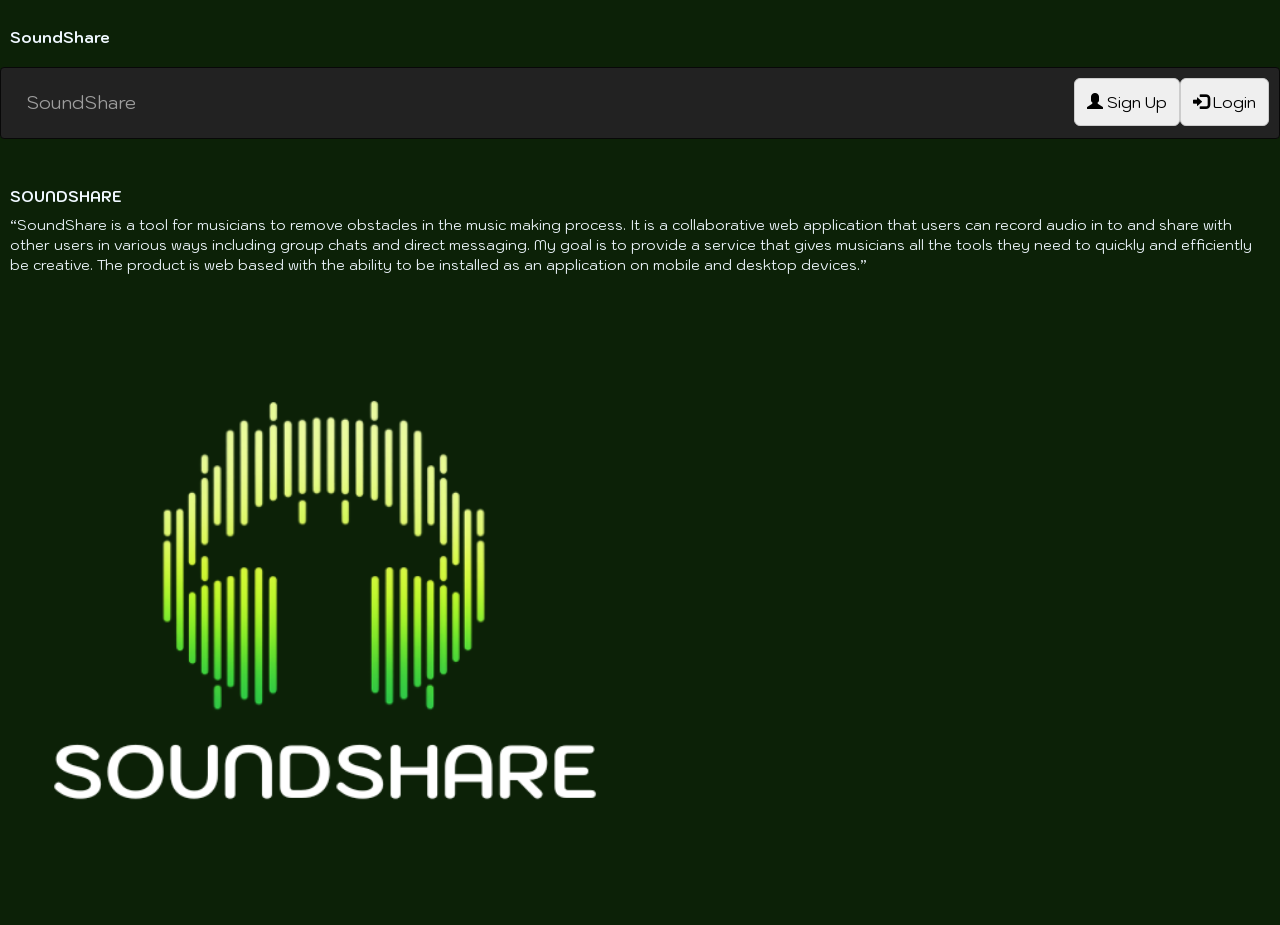
<file: src/client/index.html>
<!DOCTYPE html>

<head>
    <link rel="manifest" href="manifest.json">
    <meta name="viewport" content="width=device-width, initial-scale=1.0">
    <link rel="stylesheet" href="https://maxcdn.bootstrapcdn.com/bootstrap/3.4.1/css/bootstrap.min.css">
    <link href="css/base.css" rel="stylesheet">
    <link href="css/index.css" rel="stylesheet">
    <link href="css/modal.css" rel="stylesheet">

    <title>SoundShare</title>
    <link rel="icon" type="image/x-icon" href="assets/soundshare_logo.png">
</head>

<body>
    <div id="wrapper">

        <header class="banner">
            <h1>SoundShare</h1>
        </header>

        <nav class="navbar navbar-inverse">
            <div class="container-fluid">
                <div class="navbar-header">
                    <a class="navbar-brand" href="index.html">SoundShare</a>
                </div>
                <ul class="nav navbar-nav navbar-right">
                    <li><button  id="sign_up"><span class="glyphicon glyphicon-user"></span> Sign Up</button></li>
                    <li><button id="login"><span class="glyphicon glyphicon-log-in"></span> Login</button></li>
                </ul>
            </div>
        </nav>

        <main>

            <h1>SOUNDSHARE</h1>

            <p>“SoundShare is a tool for musicians to remove obstacles in the music making process. It is a
                collaborative web application that users can record audio in to and share with other users in various
                ways including group chats and direct messaging. My goal is to provide a service that gives musicians
                all the tools they need to quickly and efficiently be creative. The product is web based with the
                ability to be installed as an application on mobile and desktop devices.”</p>

            <img src="assets/soundshare_name_logo.png" style="width: 50%;">

        </main>

        <div class="signup"></div>
        
    </div>

    <script type="module" src="js/index.js"></script>

</body>

</html>
</file>
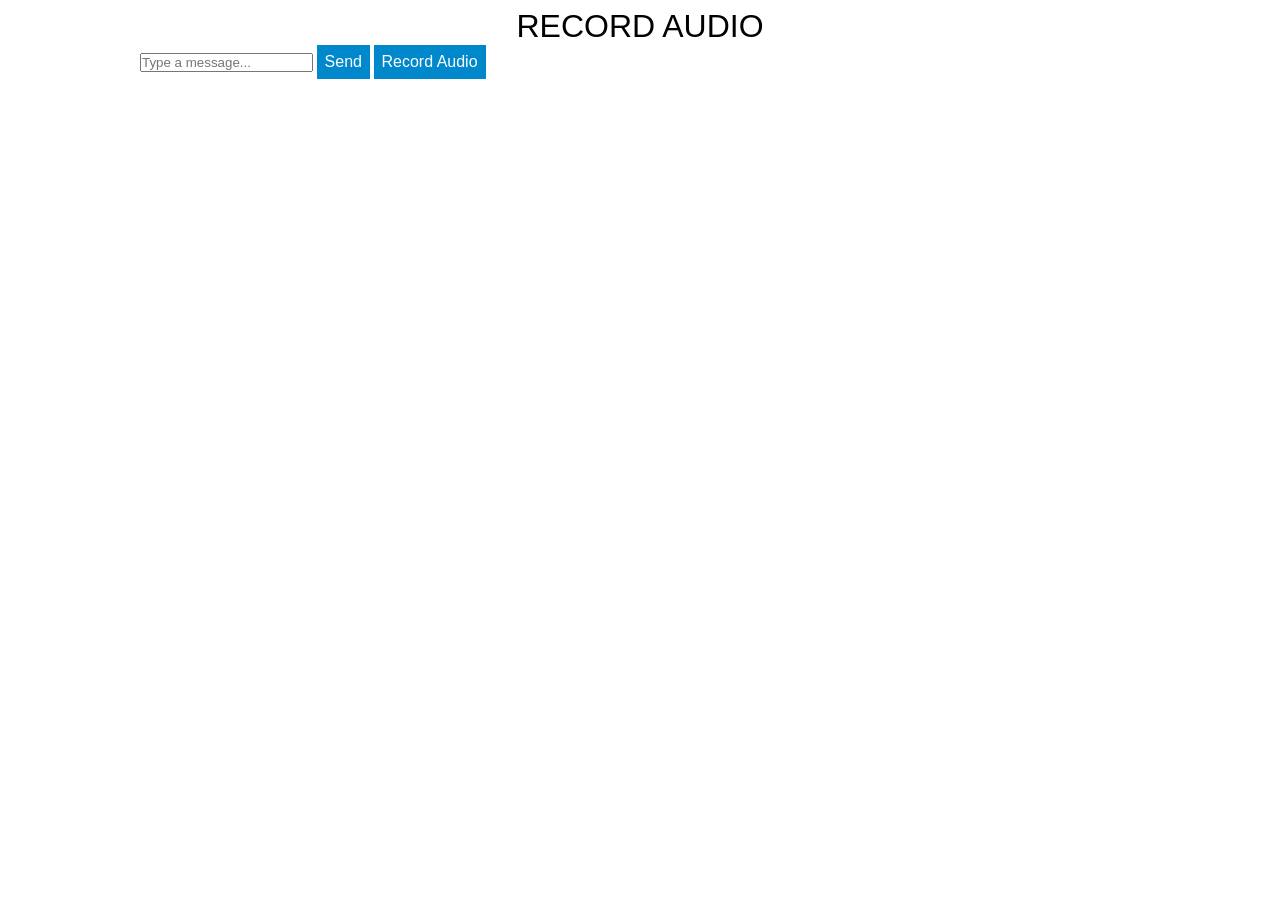
<file: src/client/audiotest.html>
<!DOCTYPE html>
<html lang="en-us">

<head>
    <meta charset="utf-8">
    <meta name="viewport" content="width=device-width">
    <title>Web dictaphone</title>
    <link href="css/audiorecord.css" rel="stylesheet" type="text/css">
</head>

<body>

    <div class="wrapper">

        <header>
            <h1>RECORD AUDIO</h1>
        </header>
        <div id="message_box">
            <input type="text" id="message_input" placeholder="Type a message...">
            <button id="send_button">Send</button>
            <button id="rec_audio_toggle">Record Audio</button>
        </div>

    </div>
    <script src="js/audiorecord.js"></script>

</body>

</html>
</file>
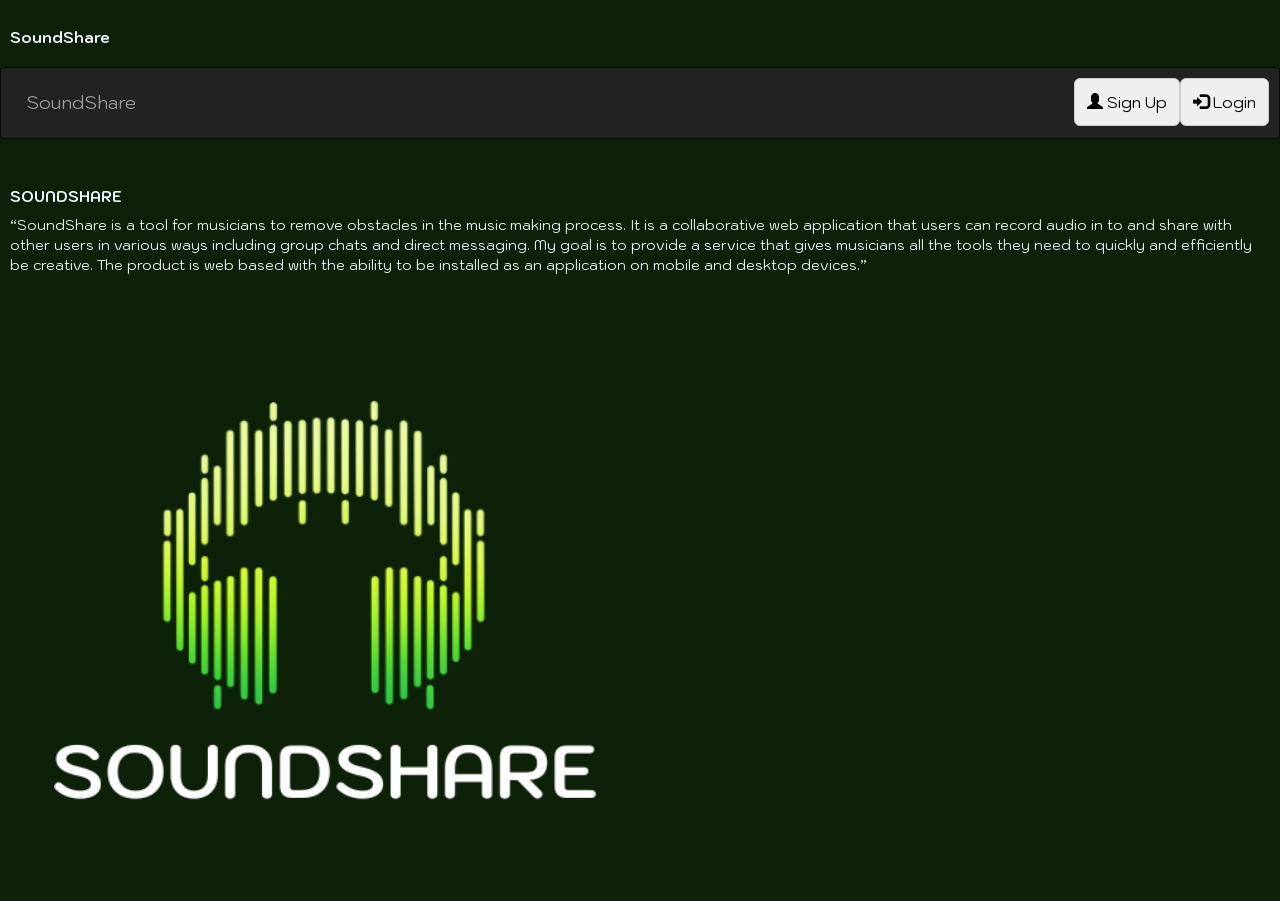
<file: src/client/chats.html>
<!DOCTYPE html>

<head>
    <link rel="manifest" href="manifest.json">
    <meta name="viewport" content="width=device-width, initial-scale=1.0">
    <link rel="stylesheet" href="https://maxcdn.bootstrapcdn.com/bootstrap/3.4.1/css/bootstrap.min.css">
    <link href="css/base.css" rel="stylesheet">
    <link href="css/chats.css" rel="stylesheet">
    <link href="css/modal.css" rel="stylesheet">
</head>

<body>
    <div id="wrapper">

        <header class="banner">
            <h1>SoundShare</h1>
        </header>

        <nav class="navbar navbar-inverse">
            <div class="container-fluid">
                <div class="navbar-header">
                    <a class="navbar-brand" href="#">SoundShare</a>
                </div>
                <ul class="nav navbar-nav navbar-right">
                    <li><button id="logout"><span class="glyphicon glyphicon-log-in"></span> Log Out</button></li>
                </ul>
            </div>
        </nav>

        <main>
            <h2 id="display_id"></h2>
        </main>

        <div class="new_chat">
        </div>

        <div class="chat_list">
        </div>

        <div class="conversation">
        </div>

        <div class="new_room">
        </div>

    </div>

    <script type="module" src="js/chats.js" defer></script>
    <script type="module" src="js/audiorecord.js"></script>
    <script type="module" src="js/createroom.js"></script>

</body>

</html>
</file>
<file: src/client/css/base.css>
/* font import ------------------------------------------*/
@import url('https://fonts.googleapis.com/css2?family=Kodchasan:ital,wght@0,200;0,300;0,400;0,500;0,600;0,700;1,200;1,300;1,400;1,500;1,600;1,700&display=swap');

.kodchasan-extralight {
    font-family: "Kodchasan", sans-serif;
    font-weight: 200;
    font-style: normal;
}

.kodchasan-light {
    font-family: "Kodchasan", sans-serif;
    font-weight: 300;
    font-style: normal;
}

.kodchasan-regular {
    font-family: "Kodchasan", sans-serif;
    font-weight: 400;
    font-style: normal;
}

.kodchasan-medium {
    font-family: "Kodchasan", sans-serif;
    font-weight: 500;
    font-style: normal;
}

.kodchasan-semibold {
    font-family: "Kodchasan", sans-serif;
    font-weight: 600;
    font-style: normal;
}

.kodchasan-bold {
    font-family: "Kodchasan", sans-serif;
    font-weight: 700;
    font-style: normal;
}

.kodchasan-extralight-italic {
    font-family: "Kodchasan", sans-serif;
    font-weight: 200;
    font-style: italic;
}

.kodchasan-light-italic {
    font-family: "Kodchasan", sans-serif;
    font-weight: 300;
    font-style: italic;
}

.kodchasan-regular-italic {
    font-family: "Kodchasan", sans-serif;
    font-weight: 400;
    font-style: italic;
}

.kodchasan-medium-italic {
    font-family: "Kodchasan", sans-serif;
    font-weight: 500;
    font-style: italic;
}

.kodchasan-semibold-italic {
    font-family: "Kodchasan", sans-serif;
    font-weight: 600;
    font-style: italic;
}

.kodchasan-bold-italic {
    font-family: "Kodchasan", sans-serif;
    font-weight: 700;
    font-style: italic;
}

/* base grid sections --------------------------------------------------*/
.banner {
    grid-area: banner;
}

main {
    grid-area: main;
}

.navbar{
    grid-area: nav;
}

#wrapper {
    max-width: 110em;
    margin: 0 auto;
    display: grid;

    grid-template-columns: 1fr;
}

@media (min-width: 768px) {
    #wrapper {
        grid-template-columns: 3fr 6fr;
    }
}
/* element CSS ------------------------------------------*/
html {
    background-color: #0c2107;
    color: aliceblue;
    font-family: "Kodchasan", sans-serif;
    font-weight: 400;
    font-style: normal;
}

h1{
    font-weight: 700;
    font-size: 1.5rem;
}

body{
    background-color: #0c2107;
    color: aliceblue;
    font-family: "Kodchasan", sans-serif;
    font-weight: 400;
    font-style: normal;
    margin: 0;
    overflow-x: hidden;
}

input[type="text"],
input[type="submit"],
button {
    padding: 12px;
    border: 1px solid #ccc;
    border-radius: 6px;
    color: black;
    font-size: 16px;
}

.banner,
.navbar,
main {
    padding: 10px;
}

#wrapper {
    min-height: 100vh;
}
</file>
<file: src/client/css/index.css>
#wrapper {
    display: grid;

    grid-template-columns: 1fr; /* mobile = single column */

    grid-template-areas:
        "banner"
        "nav"
        "main";
}

@media (min-width: 768px) {
    #wrapper {
        grid-template-columns: 250px 1fr;

        grid-template-areas:
            "banner banner"
            "nav nav"
            "main main"
    }
}

.navbar {
    overflow-x: auto;
    white-space: nowrap;
}
</file>
<file: src/client/css/modal.css>
/* Modal background */
.modal {
    position: fixed;
    top: 0;
    left: 0;
    width: 100%;
    height: 100%;

    background: rgba(0,0,0,0.6);

    display: flex;
    justify-content: center;
    align-items: center;

    padding: 10px; /* ✅ prevents edge touching */
}

/* Hidden state */
.hidden {
    display: none;
}

/* Modal box */
.modal-content {
    background: #0c2107;
    padding: 20px;
    border-radius: 12px;
    position: relative;

    /* ✅ MOBILE FIRST */
    width: 90%;
    max-width: 400px;

    max-height: 85vh;
    overflow-y: auto;
}

.modal-content input {
    max-width: 100%;
    padding: 12px;
    margin-bottom: 10px;
    font-size: 16px; /* prevents zoom on iPhone */
}

.modal-content button {
    max-width: 100%;
    margin-bottom: 10px;
}

.modal-content {
    animation: modalFade 0.2s ease;
}

@keyframes modalFade {
    from {
        transform: translateY(20px);
        opacity: 0;
    }
    to {
        transform: translateY(0);
        opacity: 1;
    }
}

/* Close button */
#close_modal {
    float: right;
    cursor: pointer;
    font-size: 20px;
}

/* User list */
#user_list {
    margin: 10px 0;
}

.user-item {
    display: flex;
    align-items: center;
    gap: 8px;
    margin: 5px 0;
}
</file>
<file: src/client/css/audiorecord.css>
* {
    margin: 0;
    padding: 0;
    box-sizing: border-box;
}

html,
body {
    height: 100%;
}

body {
    font-family: "Helvetica Neue", Helvetica, Arial, sans-serif;
    font-size: 0.8rem;
}

.wrapper {
    height: 100%;
    display: flex;
    flex-direction: column;
}

h1,
h2 {
    font-size: 2rem;
    text-align: center;
    font-weight: normal;
    padding: 0.5rem 0 0 0;
}

.main-controls {
    padding: 0.5rem 0;
}

canvas {
    display: block;
    margin-bottom: 0.5rem;
}

#buttons {
    display: flex;
    flex-direction: row;
    justify-content: space-between;
}

#buttons button {
    font-size: 1rem;
    padding: 1rem;
    width: calc(50% - 0.25rem);
}

button {
    font-size: 1rem;
    background: #0088cc;
    text-align: center;
    color: white;
    border: none;
    transition: all 0.2s;
    padding: 0.5rem;
}

button:hover,
button:focus {
    box-shadow: inset 0px 0px 10px rgba(255, 255, 255, 1);
    background: #0ae;
}

button:active {
    box-shadow: inset 0px 0px 20px rgba(0, 0, 0, 0.5);
    transform: translateY(2px);
}

/* Make the clips use as much space as possible, and
 * also show a scrollbar when there are too many clips to show
 * in the available space */
.sound-clips {
    flex: 1;
    overflow: auto;
}

section,
article {
    display: block;
}

.clip {
    padding-bottom: 1rem;
}

audio {
    width: 100%;
    display: block;
    margin: 1rem auto 0.5rem;
}

.clip p {
    display: inline-block;
    font-size: 1rem;
}

.clip button {
    font-size: 1rem;
    float: right;
}

button.delete {
    background: #f00;
    padding: 0.5rem 0.75rem;
    font-size: 0.8rem;
}

/* Checkbox hack to control information box display */

label {
    font-size: 3rem;
    position: absolute;
    top: 2px;
    right: 3px;
    z-index: 5;
    cursor: pointer;
    background-color: black;
    border-radius: 10px;
}

input[type="checkbox"] {
    position: absolute;
    top: -100px;
}

aside {
    position: fixed;
    top: 0;
    left: 0;
    width: 100%;
    height: 100%;
    transform: translateX(100%);
    transition: 0.3s all ease-out;
    background-color: #efefef;
    padding: 1rem;
}

aside p {
    font-size: 1.2rem;
    margin: 0.5rem 0;
}

aside a {
    color: #666;
}

/* Toggled State of information box */
input[type="checkbox"]:checked~aside {
    transform: translateX(0);
}

/* Cursor when clip name is clicked over */

.clip p {
    cursor: pointer;
}

/* Adjustments for wider screens */
@media all and (min-width: 800px) {

    /* Don't take all the space as readability is lost when line length
     goes past a certain size */
    .wrapper {
        width: 90%;
        max-width: 1000px;
        margin: 0 auto;
    }
}
</file>
<file: src/client/css/chats.css>
/* =========================
   GRID LAYOUT
========================= */

/* Grid areas */
.chat_list {
    grid-area: chat_list;
}

.conversation {
    grid-area: conversation;
}

.new_room {
    grid-area: new_room;
}

/* MOBILE FIRST */
#wrapper {
    display: grid;
    grid-template-columns: 1fr;

    grid-template-areas:
        "banner"
        "nav"
        "main"
        "new_room"
        "chat_list"
        "conversation";

    min-height: 100vh;
}

/* DESKTOP */
@media (min-width: 768px) {
    #wrapper {
        grid-template-columns: 250px 1fr;

        grid-template-areas:
            "banner banner"
            "nav nav"
            "main main"
            "new_room new_room"
            "chat_list conversation";
    }
}


/* =========================
   PANELS
========================= */

.chat_list,
.conversation {
    border: 1px solid #444;
    border-radius: 8px;
    background-color: #132d0d;
    padding: 10px;
}


/* =========================
   CHAT LIST
========================= */

.chat_list {
    overflow-y: auto;
    height: 200px;
}

@media (min-width: 768px) {
    .chat_list {
        height: auto;
    }
}

#chat_list button {
    width: 100%;
    padding: 10px;
    margin-bottom: 5px;
    color: black;
}


/* =========================
   CONVERSATION AREA
========================= */

.conversation {
    display: flex;
    flex-direction: column;
    height: calc(100vh - 180px); /* adjust if needed */
    overflow: hidden;
}


/* Wrapper for chat + input */
.chat-wrapper {
    display: flex;
    flex-direction: column;
    height: 100%;
}

/* Messages container */
#chat {
    flex: 1;
    overflow-y: auto;
    padding: 10px;
    scroll-behavior: smooth;
}


/* =========================
   MESSAGE INPUT
========================= */

.chat-input {
    display: flex;
    gap: 5px;
    padding: 10px;
    border-top: 1px solid #444;
}

.chat-input input {
    flex: 1;
    padding: 10px;
    font-size: 16px; /* prevents iOS zoom */
}

.chat-input button {
    padding: 10px;
}


/* =========================
   MESSAGES
========================= */

#chat .sent,
#chat .received {
    display: flex;
    margin-bottom: 8px;
}

#chat .sent {
    justify-content: flex-end;
}

#chat .received {
    justify-content: flex-start;
}

/* Message bubbles */
#chat .message_box {
    max-width: 75%;
    padding: 10px;
    border-radius: 12px;
    word-wrap: break-word;
}

/* Sent message style */
#chat .sent .message_box {
    background-color: #2e7d32;
    color: white;
}

/* Received message style */
#chat .received .message_box {
    background-color: #1e1e1e;
}

/* Sender name */
#chat .received .name {
    font-size: 0.8em;
    color: gray;
    margin-bottom: 4px;
}
</file>
